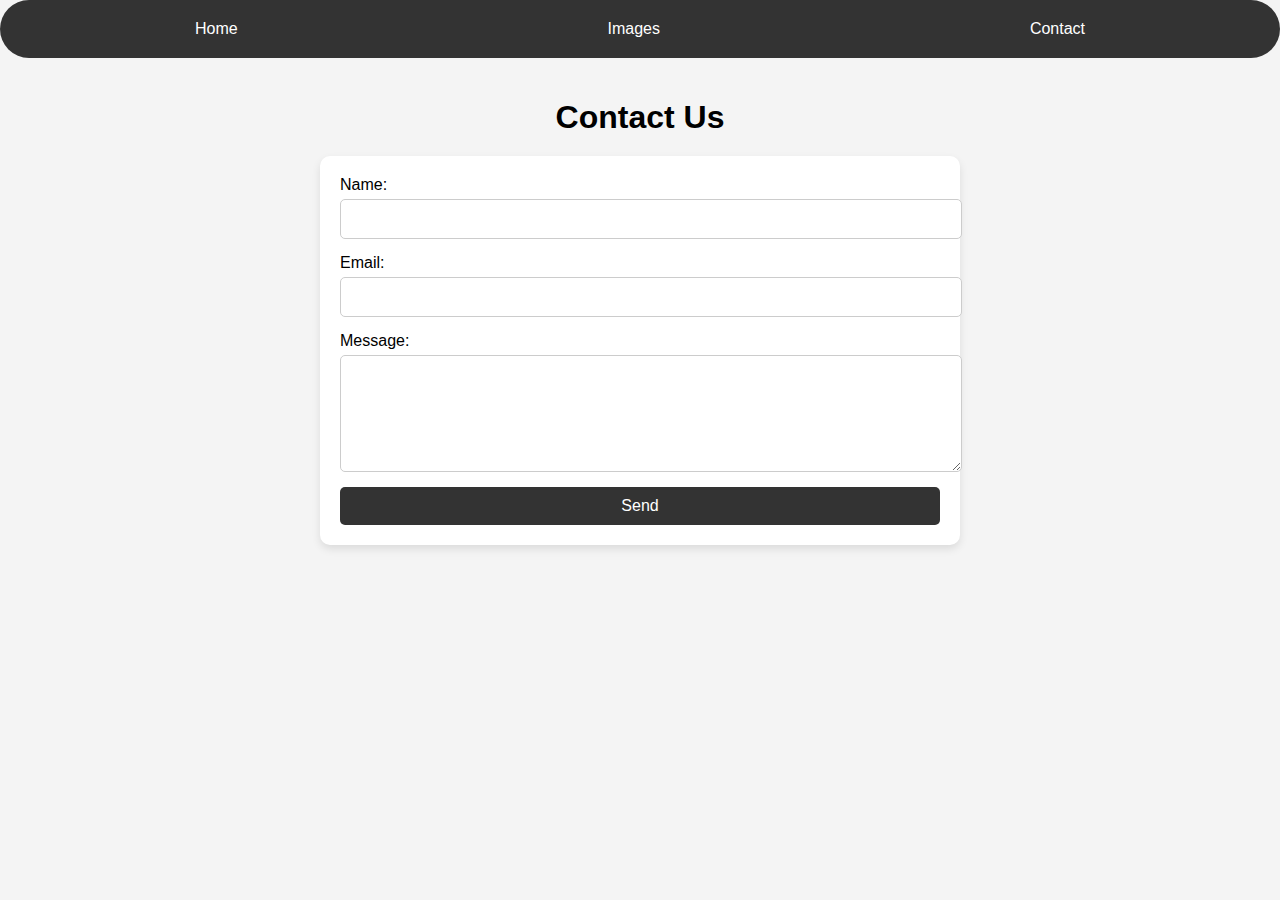
<file: contact.html>
<!DOCTYPE html>
<html lang="en">
<head>
  <title>Contact</title>
  <link rel="stylesheet" href="style.css">
  <link rel="shortcut icon" href="https://encrypted-tbn0.gstatic.com/images?q=tbn:ANd9GcTGYjWHgGPmt_gJAvU95Fj4GBx5cn9vNuwZXQ&s" type="image/x-icon">

</head>
<body>
  <header>
    <nav class="navbar">
      <a href="index.html" class="nav-link">Home</a>
      <a href="images.html" class="nav-link">Images</a>
      <a href="contact.html" class="nav-link">Contact</a>
    </nav>
  </header>
  <main>
    <h1>Contact Us</h1>
    <form class="contact-form">
      <label for="name">Name:</label>
      <input type="text" id="name" name="name" required>

      <label for="email">Email:</label>
      <input type="email" id="email" name="email" required>

      <label for="message">Message:</label>
      <textarea id="message" name="message" rows="5" required></textarea>

      <button type="submit">Send</button>
    </form>
  </main>
  <script src="script.js"></script>
</body>
</html>
</file>
<file: style.css>
body {
    margin: 0;
    font-family: Arial, sans-serif;
    background-color: #f4f4f4;
  }
  .navbar {
    display: flex;
    justify-content: space-around;
    align-items: center;
    background-color: #333;
    padding: 10px;
    border-radius: 30px;
  }
  
  .nav-link {
    color: white;
    text-decoration: none;
    padding: 10px 20px;
  }
  
  .nav-link:hover {
    background-color: #575757;
    border-radius: 5px;
  }
  main {
    padding: 20px;
    text-align: center;
  }
  .home-image {
    display: block;
    margin: 0 auto;
    width: 80%;  
    max-width: 600px; 
    height: auto;
    object-fit: contain;  
  }
  
  .image-gallery {
    display: grid;
    grid-template-columns: repeat(auto-fill, minmax(250px, 1fr));
    gap: 15px;
    padding: 40px;
  }
  
  .image-item {
    overflow: hidden;
    border-radius: 10px;
    box-shadow: 0 4px 8px rgba(0, 0, 0, 0.1);
  }
  
  .image-item img {
    width: 100%;
    height: 100%;
    object-fit: cover;
    border-radius: 10px;
    transition: transform 0.3s ease;
  }
  
  .image-item img:hover {
    transform: scale(1.1);
  }
  h1 {
    font-size: 2rem;
    margin-bottom: 20px;
  }
  
  .contact-form {
    display: flex;
    flex-direction: column;
    max-width: 600px;
    margin: 0 auto;
    background-color: white;
    padding: 20px;
    border-radius: 10px;
    box-shadow: 0 4px 8px rgba(0, 0, 0, 0.1);
  }
  
  .contact-form label {
    margin-bottom: 5px;
    text-align: left;
    font-size: 1rem;
  }
  
  .contact-form input,
  .contact-form textarea {
    padding: 10px;
    margin-bottom: 15px;
    border: 1px solid #ccc;
    border-radius: 5px;
    font-size: 1rem;
    width: 100%;
  }
  
  .contact-form button {
    padding: 10px;
    background-color: #333;
    color: white;
    border: none;
    border-radius: 5px;
    font-size: 1rem;
    cursor: pointer;
  }
  
  .contact-form button:hover {
    background-color: #575757;
  }
  @media (max-width: 768px) {
    .navbar {
      flex-direction: column;
    }
  
    .image-gallery {
      grid-template-columns: repeat(auto-fill, minmax(250px, 1fr));
    }
  
    .contact-form {
      padding: 15px;
      margin: 0 10px;
    }
  
    .contact-form input,
    .contact-form textarea {
      font-size: 0.9rem;
    }
  
    .contact-form button {
      font-size: 1rem;
    }
  }
  
  @media (max-width: 480px) {
    h1 {
      font-size: 1.5rem;
    }
  
    .contact-form {
      width: 100%;
      padding: 10px;
    }
  
    .contact-form input,
    .contact-form textarea {
      font-size: 0.9rem;
      padding: 8px;
    }
  
    .contact-form button {
      font-size: 0.9rem;
      padding: 8px;
    }
  }
</file>
